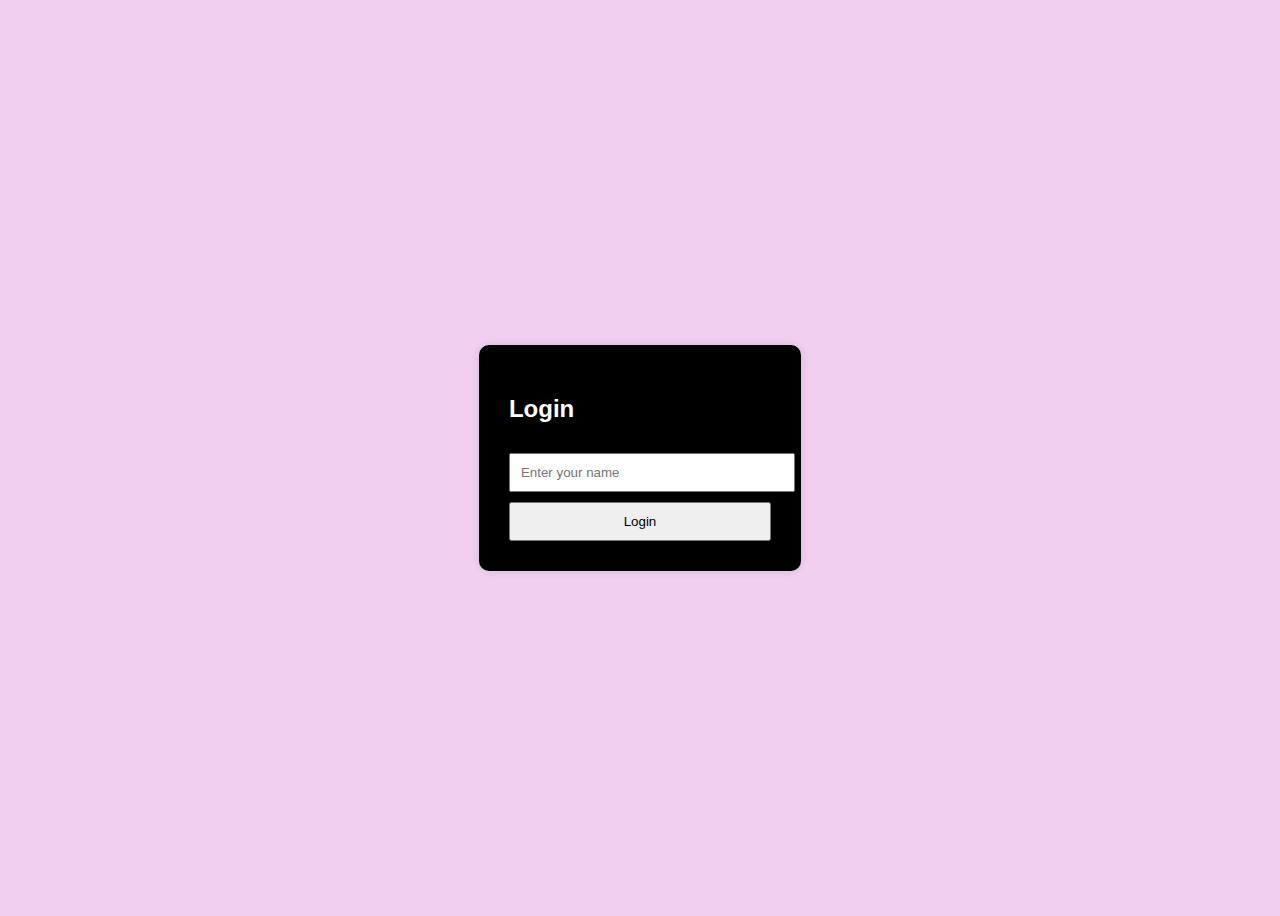
<file: index.html>
<script>
  // Check login state
  const user = localStorage.getItem('username');
  if (!user) {
    window.location.href = 'login.html'; // redirect if not logged in
  }
</script>


<!-- index.html -->
<!DOCTYPE html>
<html lang="en" class =  "home-page">
<head>
  <meta charset="UTF-8" />
  <meta name="viewport" content="width=device-width, initial-scale=1.0"/>
  <title>Skill Source Academy</title>
  <link rel="stylesheet" href="css/main.css" />

<style>
    /* Minimal extra CSS for sticky footer effect */
    html, body {
      height: 100%;
      margin: 0;
      display: flex;
      flex-direction: column;
    }

    .page-content {
      flex: 1;
    }

    
  </style>
</head>

<body>


  <div class="page-content">  
    <header class="header">
      <nav>
        <h1>SkillSource Academy</h1>
        <div id="user-greet"></div>
<button onclick="logout()">Logout</button>

<script>
  const username = localStorage.getItem('username');
  document.getElementById('user-greet').innerText = `Welcome, ${username}`;

  function logout() {
    localStorage.removeItem('username');
    window.location.href = 'login.html';
  }
</script>

        <div class = "search-container">
          <input type="text" id = "searchInput" placeholder="search courses...">
          <button onclick="searchSite()"> 🔍 </button>
        </div>
        <ul> 
          <li><a href="index.html">Home</a></li>
          <li><a href="about.html">About</a></li>
          <li><a href="courses/pylessons/python.html" target="_blank">Python </a></li>
          <li><a href="courses/tklessons/tkinter.html" target="_blank">Tkinter</a></li>

        </ul>
        
      </nav>
    </header>

    <section class="hero">
      <h2>Learn Anything, One Step at a Time</h2>
      <p>Explore free educational content curated by Nikhil.</p>
    </section>

    <section class="courses">
      <h3>Available Courses</h3>
      <div class="course-grid">
        <a href="courses/pylessons/python.html" target="_blank" class="card">Python</a>
        <a href="courses/tklessons/tkinter.html" target="_blank" class="card">Tkinter</a>
      </div>
    </section>
  </div>
  <footer>
    <p>&copy; 2025 SkillSource Academy by Nikhil. All rights reserved.</p>
  </footer>
<script>
  function searchSite() {

    const input = document.getElementById("searchInput").value.toLowerCase();

    if (input.includes("python")) {
      window.location.href = "courses/pylessons/python.html";
    } else if (input.includes("tkinter")) {
      window.location.href = "courses/tklessons/tkinter.html";
    } else {
      alert("No matching course found.");
    }

  }
</script>

</body>
</html>
<!-- index.html ends here -->
</file>
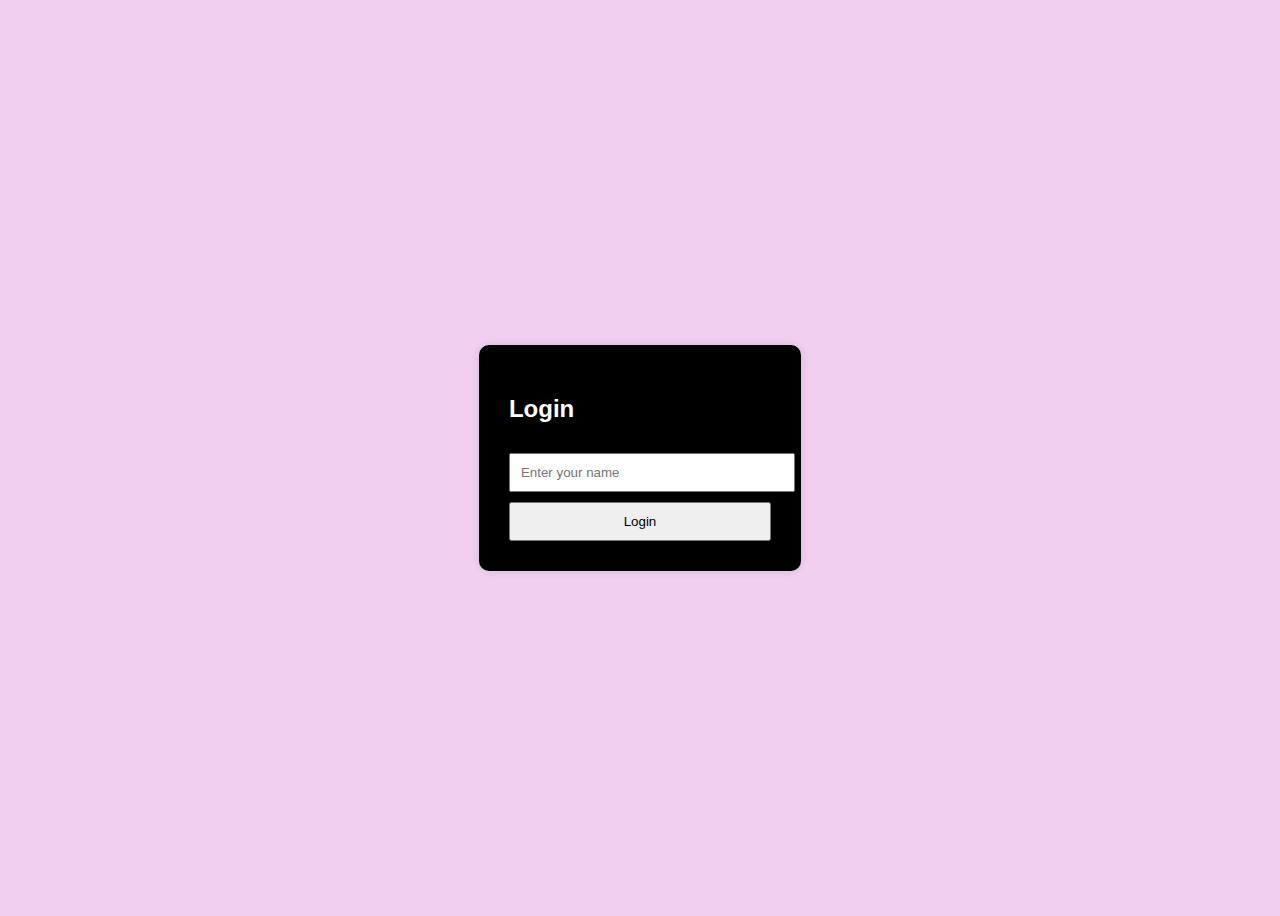
<file: login.html>
<!DOCTYPE html>
<!DOCTYPE html>
<html>
<head>
  <title>Login</title>
  <style>
    body {
      font-family: Arial, sans-serif;
      display: flex;
      height: 100vh;
      align-items: center;
      justify-content: center;
      background-color: rgb(240, 207, 240);
      color: white;
    }
    .login-box {
      background: black;
      padding: 30px;
      border-radius: 10px;
      box-shadow: 0 0 10px rgba(0,0,0,0.1);
      
    }
    input, button {
      padding: 10px;
      margin-top: 10px;
      width: 100%;
    }
  </style>
</head>
<body>
  <div class="login-box">
    <h2>Login</h2>
    <input type="text" id="username" placeholder="Enter your name">
    <button onclick="login()">Login</button>
  </div>

  <script>
    function login() {
      const name = document.getElementById('username').value.trim();
      if (name) {
        localStorage.setItem('username', name);
        window.location.href = 'index.html'; // redirect to homepage
      }
    }
  </script>
</body>
</html>
</file>
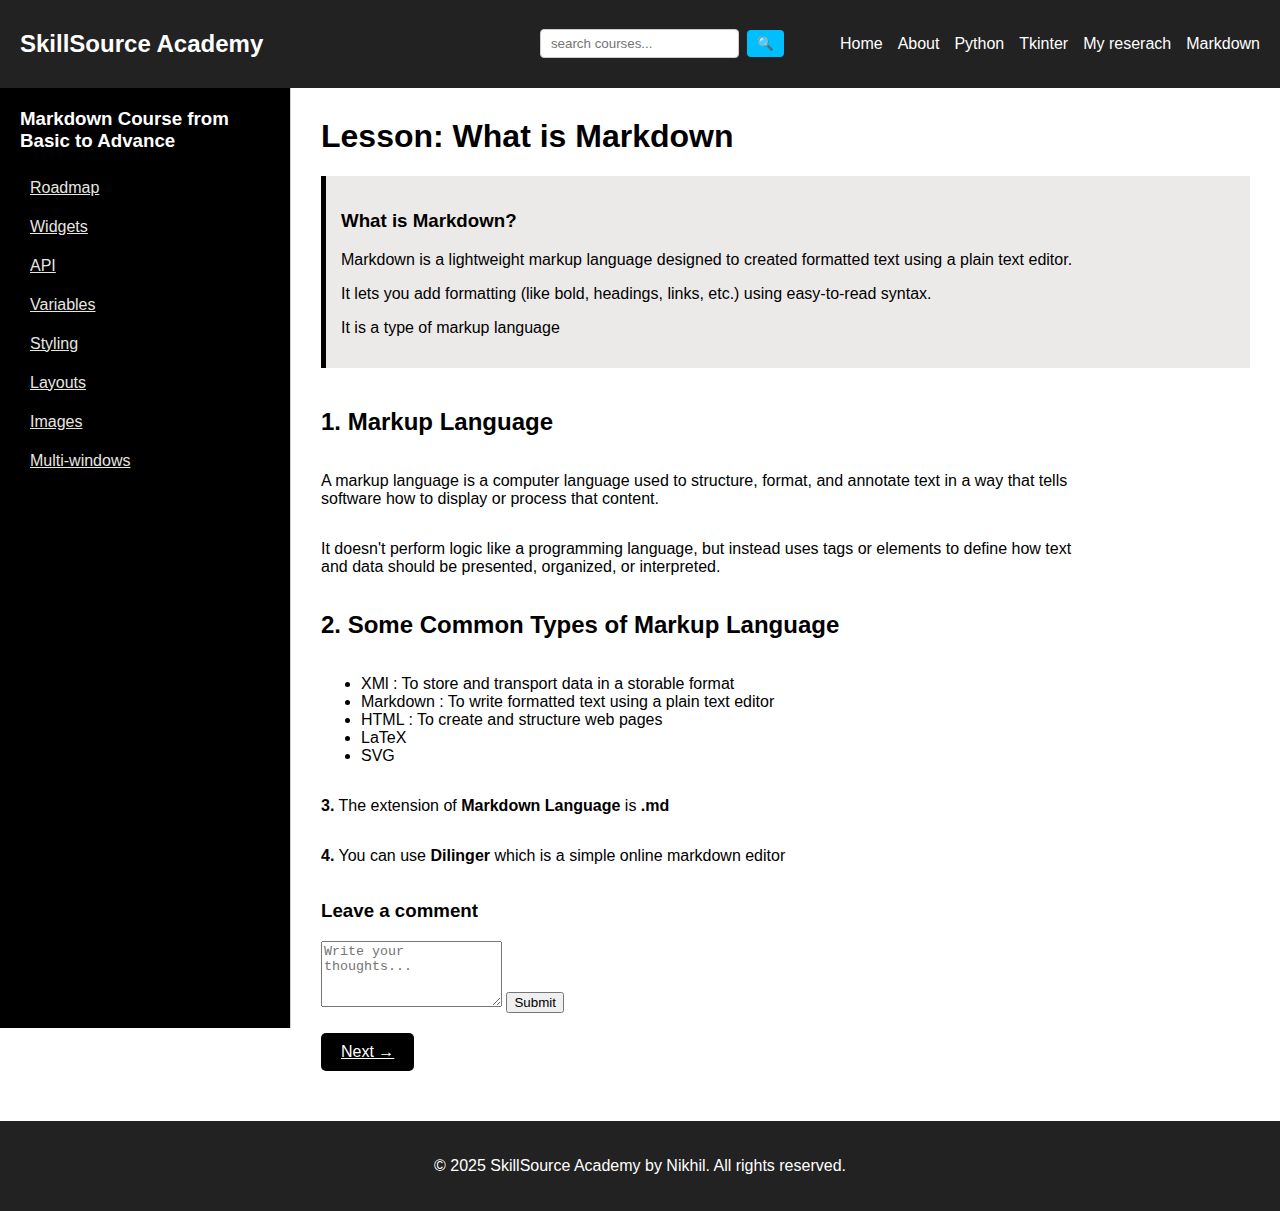
<file: courses/mdlessons/md.html>
<!DOCTYPE html>
<html lang="en">

<head>
    <meta charset="UTF-8">
    <title>Markdown course - Skill Source</title>
    <link rel="stylesheet" href="/css/main.css">
    <link rel="stylesheet" href="/css/md.css">
    <script src="/js/main.js"></script>
</head> 

<body>
    <nav>
        <div> <h2> SkillSource Academy </h2></div>
        <div class = "search-container">
          <input type="text" id = "searchInput" placeholder="search courses...">
          <button onclick="searchSite()"> 🔍 </button>
        </div>
        <ul>
            <li><a href="../../index.html">Home</a></li>
            <li><a href="../../about.html">About</a></li>
            <li><a href="../pylessons/python.html" target="_blank">Python </a></li>
            <li><a href="../tklessons/tkinter.html" target="_blank">Tkinter</a></li>
            <li><a href="../../research/research.html" target="_blank">My reserach</a></li>
            
            <li><a href="md.html" target="_blank">Markdown</a></li>

        </ul>
    </nav>
    <main class="page-content">
        <!-- Sidebar -->
        <div class="md-sidebar">
            <h3>Markdown Course from Basic to Advance</h3>
            <a href="roadmap.html">Roadmap</a>
            <a href="#">Widgets</a>
            <a href="#">API</a>
            <a href="#">Variables</a>
            <a href="#">Styling</a>
            <a href="#">Layouts</a>
            <a href="#">Images</a>
            <a href="#">Multi-windows</a>
        </div>

        <!-- Main Content -->
        <div class="md-content">
            <h1>Lesson: What is Markdown </h1> <!-- Change title for each lesson -->

            <div class="md-card">
                <h3>What is Markdown?</h3>
                <p> Markdown is a lightweight markup language designed to created formatted text
                    using a plain text editor.
                </p>
                <p>It lets you add formatting (like bold, headings, links, etc.) using easy-to-read syntax.</p>
                <p>It is a type of markup language</p>
            </div>
            <h2>1. Markup Language</h2>
            <p>A markup language is a computer language used to structure, format, and annotate text in a way that tells <br>
                 software how to display or process that content.</p>
            <p>It doesn't perform logic like a programming language, but instead uses tags or elements to define how text <br> 
                and data should be presented, organized, or interpreted.
            </p>

<h2>2. Some Common Types of Markup Language </h2>
<ul>
<li>XMl : To store and transport data in a storable format</li> 
<li>Markdown : To write formatted text using a plain text editor </li>
<li>HTML : To create and structure web pages</li>
<li>LaTeX</li>
<li>SVG</li>

</ul>

<p> <b>3.</b> The extension of <b>Markdown Language</b> is <b>.md </b></p>
<p> <b>4.</b> You can use <b>Dilinger</b> which is a simple online markdown editor</p>
            <div class="feedback-box">
  <h3>Leave a comment</h3>
  <textarea id="commentInput" rows="4" placeholder="Write your thoughts..."></textarea>
  <button onclick="saveComment()">Submit</button>
  <div id="commentsDisplay"></div>
</div>

            <!-- Navigation Buttons -->
            <div class="md-nav-buttons">
                    <a href="roadmap.html">Next →</a> <!-- Change target -->
            </div>
        </div>
    </main>

    <!-- Footer -->
    <footer>
        <p>&copy; 2025 SkillSource Academy by Nikhil. All rights reserved.</p>
    </footer>
    
</body>

</html>
</file>
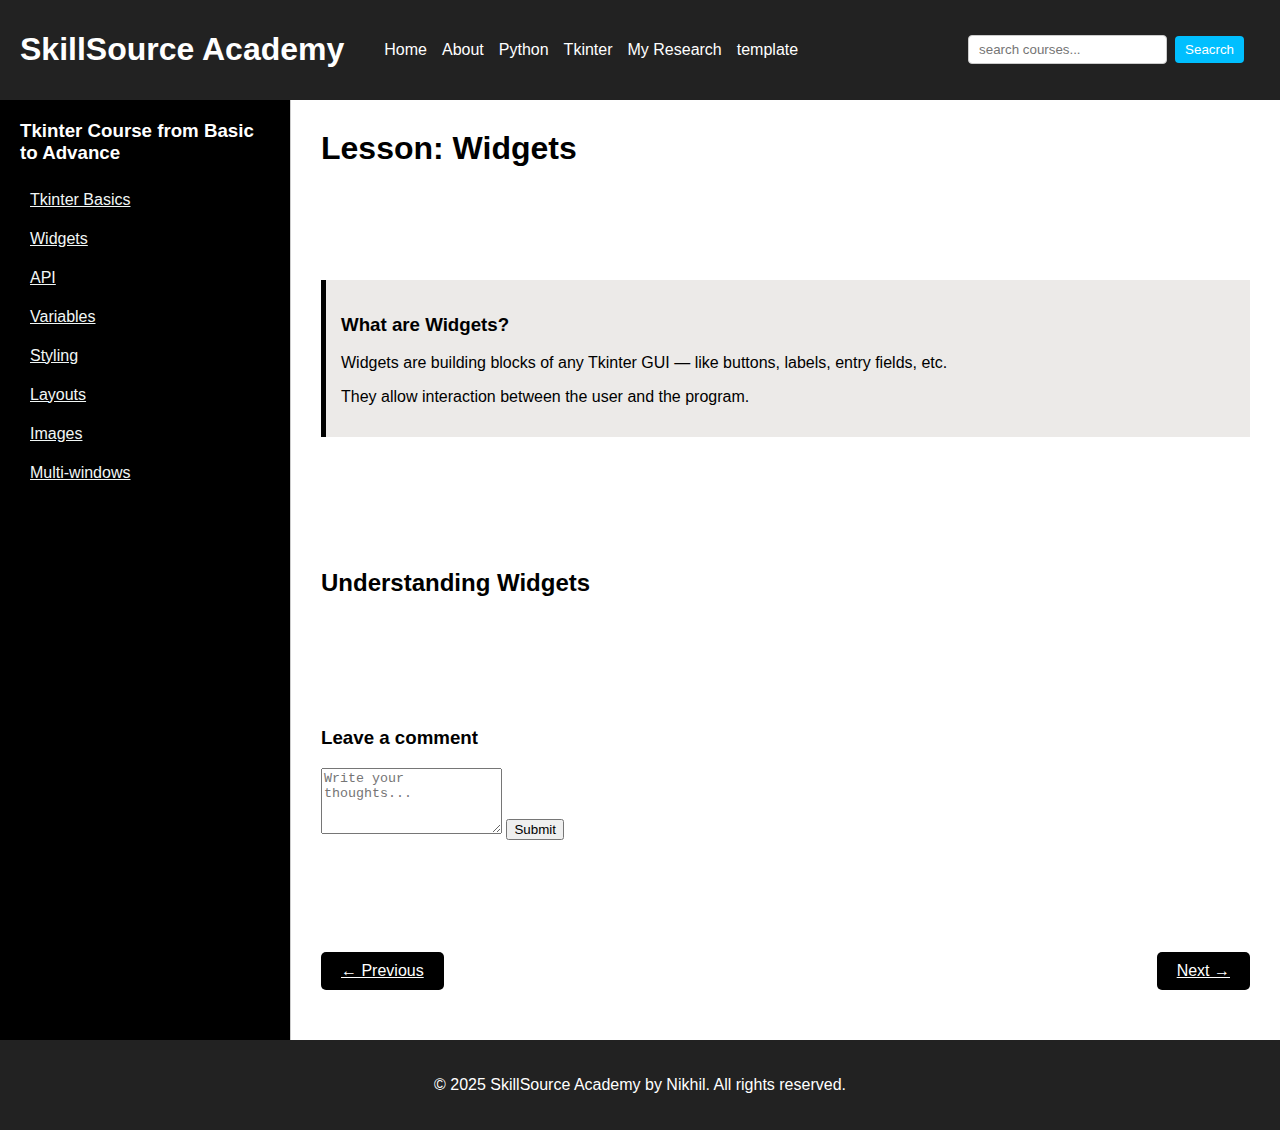
<file: courses/tklessons/template.html>
<!DOCTYPE html>
<html lang="en">

<head>
    <meta charset="UTF-8">
    <title>Lesson Title | Tkinter Course</title>
    <link rel="stylesheet" href="../../css/main.css">
    <link rel="stylesheet" href="../../css/template.css">
    <script src="/js/main.js"></script>
</head> 

<body>
    <nav>
        <h1 class="logo">SkillSource Academy </h1>
        
        <ul>
            <li><a href="../../index.html">Home</a></li>
            <li><a href="about.html">About</a></li>
            <li><a href="../pylessons/python.html" target="_blank">Python </a></li>
            <li><a href="../tklessons/tkinter.html" target="_blank">Tkinter </a></li>
            <li><a href="../../research/research.html" target="_blank"> My Research </a></li>

            <li><a href="template.html" target="_blank">template</a></li>
            

        </ul>
        <div class = "search-container">
          <input type="text" id = "searchInput" placeholder="search courses...">
          <button onclick="searchSite()"> Seacrch </button>
        </div>
    </nav>
    <main class="page-content">
        <!-- Sidebar -->
        <div class="tk-sidebar">
            <h3>Tkinter Course from Basic to Advance</h3>
            <a href="../tkbasics/tksyntax.html">Tkinter Basics</a>
            <a href="#">Widgets</a>
            <a href="#">API</a>
            <a href="#">Variables</a>
            <a href="#">Styling</a>
            <a href="#">Layouts</a>
            <a href="#">Images</a>
            <a href="#">Multi-windows</a>
        </div>

        <!-- Main Content -->
        <div class="tk-content">
            <h1>Lesson: Widgets</h1> <!-- Change title for each lesson -->

            <div class="tk-card">
                <h3>What are Widgets?</h3>
                <p>Widgets are building blocks of any Tkinter GUI — like buttons, labels, entry fields, etc.</p>
                <p>They allow interaction between the user and the program.</p>
            </div>
            <h2>Understanding Widgets</h2>

            <div class="feedback-box">
  <h3>Leave a comment</h3>
  <textarea id="commentInput" rows="4" placeholder="Write your thoughts..."></textarea>
  <button onclick="saveComment()">Submit</button>
  <div id="commentsDisplay"></div>
</div>

            <!-- Navigation Buttons -->
            <div class="tk-nav-buttons">
                <a href="#">← Previous</a>
                <a href="#">Next →</a> <!-- Change target -->
            </div>
        </div>
    </main>

    <!-- Footer -->
    <footer>
        <p>&copy; 2025 SkillSource Academy by Nikhil. All rights reserved.</p>
    </footer>
    <script>
    function searchSite() {

    const input = document.getElementById("searchInput").value.toLowerCase();
        
    if (input.includes("python")) {
      window.location.href = "/../courses/pylessons/python.html";
    } else if (input.includes("template")) {
      window.location.href = "template.html";
    } else {
      alert("No matching course found.");
    }

  }</script>
</body>

</html>
</file>
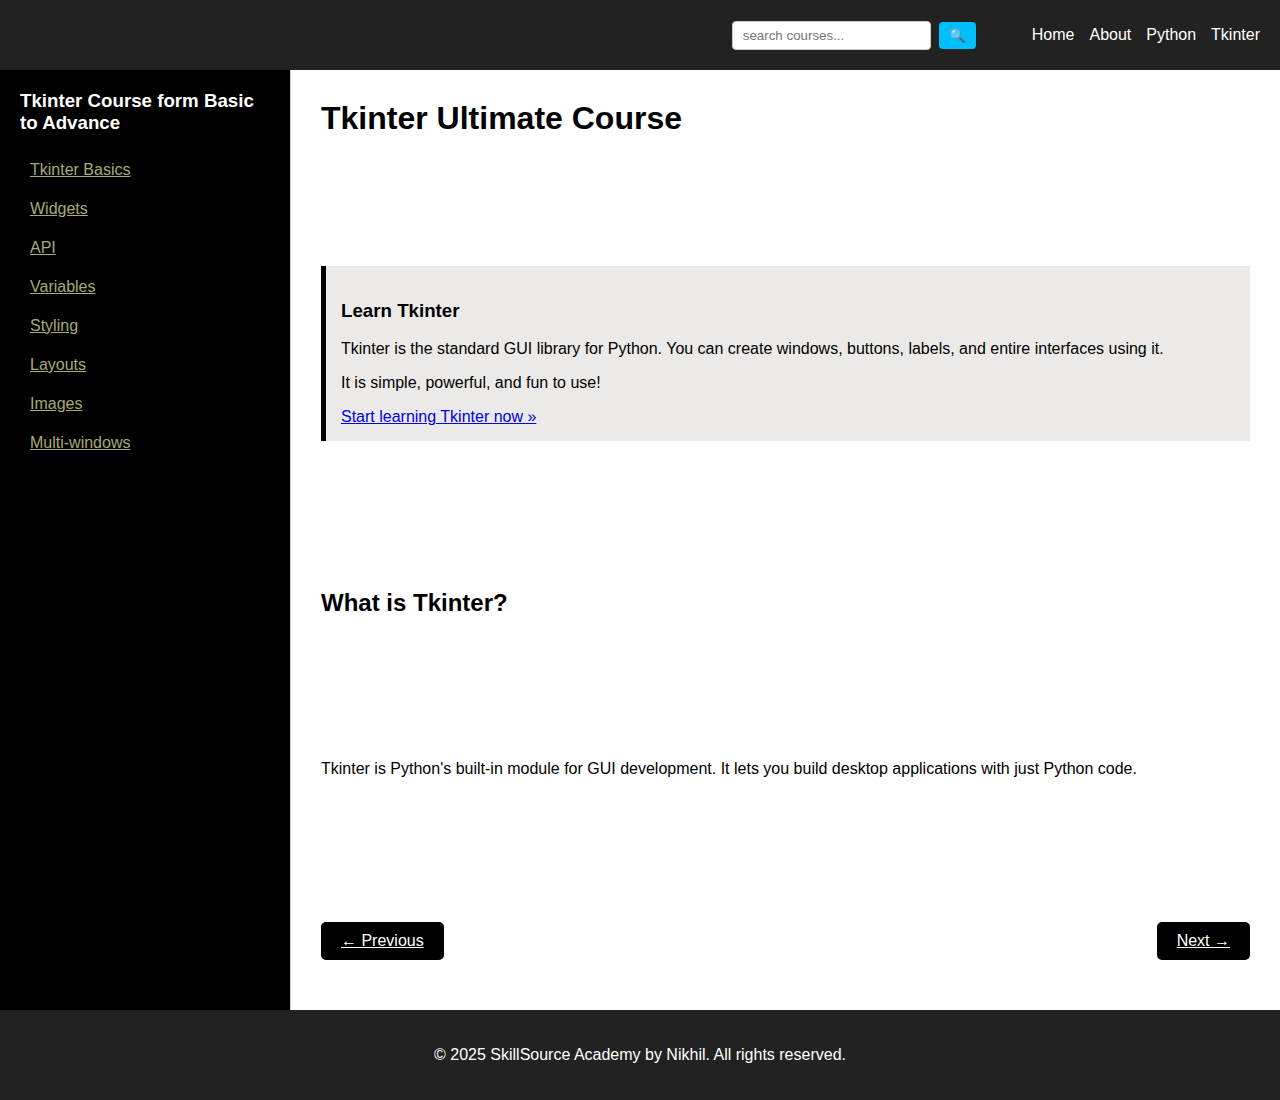
<file: courses/tklessons/tkinter.html>
<!-- courses/tkinter.html -->
<!DOCTYPE html>
<html lang="en" class="tkinter-page">

<head>
  <meta charset="UTF-8">
  <meta name="viewport" content="width=device-width, initial-scale=1.0">
  <title>Tkinter Course - SkillSource</title>


  <!-- Global styles (used on all pages) -->
  <link rel="stylesheet" href="/css/main.css">

  <!-- Page-specific styles -->
  <link rel="stylesheet" href="/css/tkinter.css">

</head>


<body>
  <nav>
     <div class = "search-container">
          <input type="text" id = "searchInput" placeholder="search courses...">
          <button onclick="searchSite()"> 🔍 </button>
        </div>
        <ul> 
          <li><a href="index.html">Home</a></li>
          <li><a href="about.html">About</a></li>
          <li><a href="../pylessons/python.html" target="_blank">Python </a></li>
          <li><a href="tkinter.html" target="_blank">Tkinter</a></li>

        </ul>
      </nav>
  <main class="page-content">
    <div class="tk-sidebar">
      <h3>Tkinter Course form Basic to Advance</h3>
      <a href="tkbasics/tksyntax.html">Tkinter Basics </a>
      <a href="#">Widgets</a>
      <a href="#">API</a>
      <a href="#">Variables</a>
      <a href="#">Styling</a>
      <a href="#">Layouts</a>
      <a href="#">Images</a>
      <a href="#">Multi-windows</a>

    </div>

    <div class="tk-content">
      <h1>Tkinter Ultimate Course</h1>

      <div class="tk-card">
        <h3>Learn Tkinter</h3>
        <p>Tkinter is the standard GUI library for Python. You can create windows, buttons, labels, and entire
          interfaces using it.</p>
        <p>It is simple, powerful, and fun to use!</p>
        <a href="#">Start learning Tkinter now »</a>
      </div>

      <h2>What is Tkinter?</h2>
      <p>Tkinter is Python's built-in module for GUI development. It lets you build desktop applications with just
        Python code.</p>
        

      <div class="tk-nav-buttons">
        <a href="#">← Previous</a>
        <a href="#">Next →</a>
      </div>
    </div>
  </main>

  <footer>
    <p>&copy; 2025 SkillSource Academy by Nikhil. All rights reserved.</p>
  </footer>
  <script>
  function searchSite() {

    const input = document.getElementById("searchInput").value.toLowerCase();

    if (input.includes("python")) {
      window.location.href = "../pylessons/python.html";
    } else if (input.includes("tkinter")) {
      window.location.href = "tkinter.html";
    } else {
      alert("No matching course found.");
    }

  }
</script>
</body>

</html>
</file>
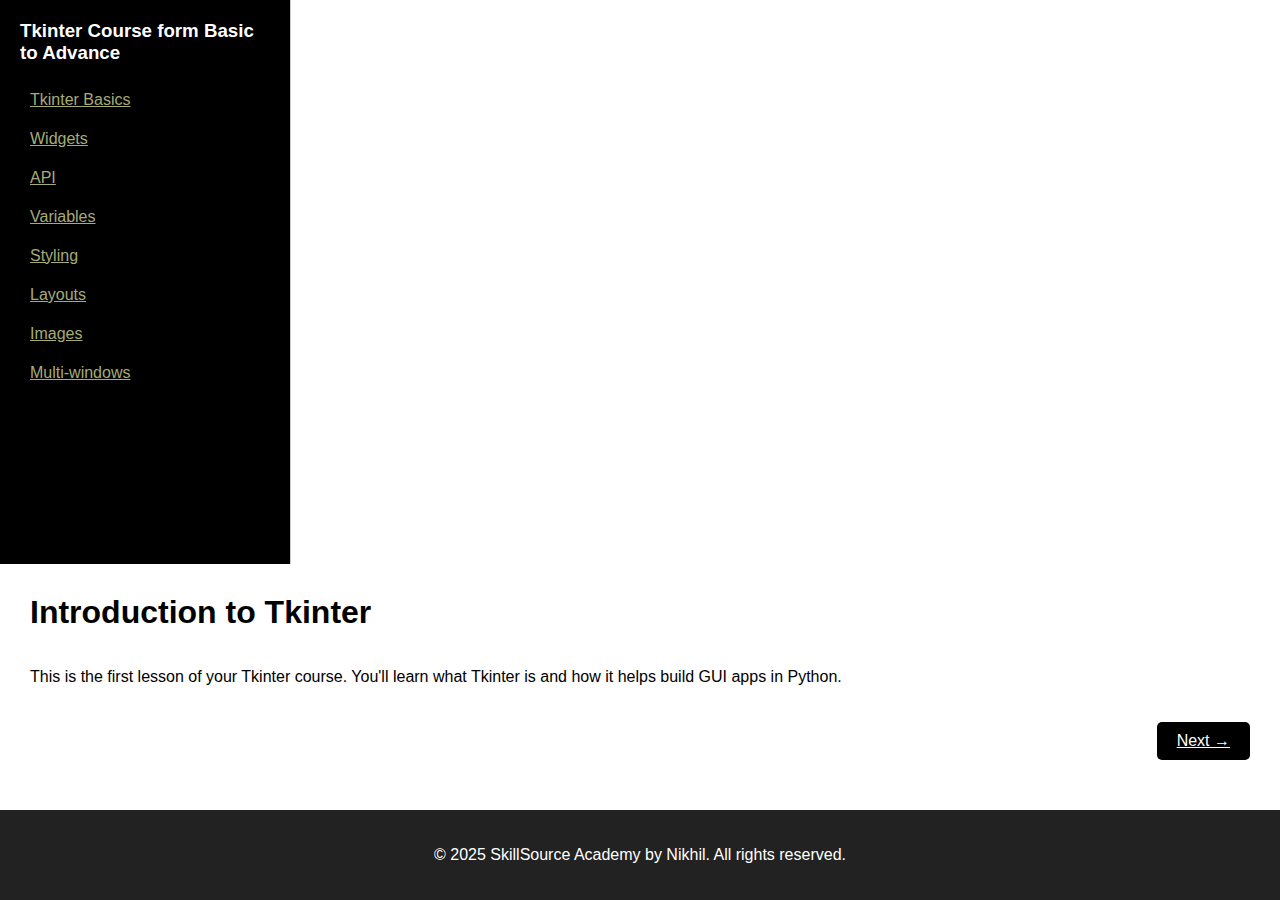
<file: courses/tklessons/tkbasics/tksyntax.html>
<!DOCTYPE html>
<html lang="en">
<head>
  <meta charset="UTF-8" />
  <title>Tkinter Intro</title>
  <link rel="stylesheet" href="/css/main.css" />
  <link rel="stylesheet" href="/css/tkinter.css" />
</head>
<body>

  <!-- Sidebar (same across all lessons) -->
   <div class="tk-sidebar">
    <h3>Tkinter Course form Basic to Advance</h3>
    <a href="tkbasics/tksyntax.html">Tkinter Basics </a>
    <a href="#">Widgets</a>
    <a href="#">API</a>
    <a href="#">Variables</a>
    <a href="#">Styling</a>
    <a href="#">Layouts</a>
    <a href="#">Images</a>
    <a href="#">Multi-windows</a>
  
  </div>

  <!-- Lesson content -->
  <div class="tk-content">
    <h1>Introduction to Tkinter</h1>
    <p>This is the first lesson of your Tkinter course. You'll learn what Tkinter is and how it helps build GUI apps in Python.</p>

    <!-- Navigation buttons -->
    <div class="tk-nav-buttons">
      <span></span> <!-- No "Previous" on first page -->
      <a href="buttons.html">Next →</a>
    </div>
  </div>

  <footer>
    <p>&copy; 2025 SkillSource Academy by Nikhil. All rights reserved.</p>
  </footer>
</body>
</html>
</file>
<file: css/main.css>
/* css/main.css */

body {
  font-family: Arial, sans-serif;
  margin: 0;
  padding: 0;
}

nav {
  background: #222;
  color: white;
  padding: 10px 20px;
  display: flex;
  justify-content: space-between;
  align-items: center;
}

nav ul {
  list-style: none;
  display: flex;
  gap: 15px;
}

nav ul li a {
  color: white;
  text-decoration: none;
}
nav ul li a:hover {
  color: #00bfff;
}
.hero {
  background: #eaf4ff;
  padding: 40px;
  text-align: center;
}

.courses {
  padding: 20px;
}

.course-grid {
  display: flex;
  gap: 20px;
  justify-content: center;
}

.card {
  background: #ddd;
  padding: 20px;
  border-radius: 10px;
  text-decoration: none;
  color: #222;
  font-weight: bold;
}

footer {
  text-align: center;
  padding: 20px;
  background: #222;
  color: white;
}

html,
    body {
      height: 100%;
      margin: 0;
      display: flex;
      flex-direction: column;
    }

.search-container{display: flex;
  align-items: center;
  gap: 8px;
  margin-left: auto;
  padding-right: 1rem;}

  .search-container button {
  padding: 6px 10px;
  background-color: #00bfff;
  color: white;
  border: none;
  border-radius: 4px;
  cursor: pointer;}

  .search-container input {
  padding: 6px 10px;
  border: 1px solid #ccc;
  border-radius: 4px;
 }
  .search-container button :hover{
  background-color: #009fdc;
   }
</file>
<file: css/md.css>
/* css/markdown.css */

.md-sidebar {
  color : white;
  width: 250px;
  height: 100vh;
  background: black;
  padding: 20px;
  overflow-y: auto;
  border-right: 1px solid #ccc;
  position: sticky;
  top : 0;
}

.md-sidebar h3 {
  margin-top: 0;
}

.md-sidebar a {
  display: block;
  padding: 8px 10px;
  color: rgb(231, 231, 226); 
  margin-bottom: 5px;
  border-radius: 5px;
}

.md-sidebar a:hover {
  background-color: #00bfff;
}


.md-content {
  margin-left: 0px;
  flex: 1;
      padding: 30px;
      display: flex;
      flex-direction: column;
      justify-content: space-between;}

.md-content h1 {
  margin-top: 0;
}

.md-card {
  background: rgb(236, 234, 232);
  padding: 15px;
  border-left: 5px solid black;
  margin-bottom: 20px;
}

.md-nav-buttons {
  display: flex;
  justify-content: space-between;
  margin: 20px 0;
}

.md-nav-buttons a {
  padding: 10px 20px;
  background: black;
  color: white;
  border-radius: 5px;
}

  main.page-content {
      flex: 1;
      /* Fills remaining height between header and footer */
      display: flex;
    }
</file>
<file: css/template.css>
/* css/tkinter.css */

.tk-sidebar {
  color : white;
  width: 250px;
  height: 100vh;
  background: black;
  padding: 20px;
  overflow-y: auto;
  border-right: 1px solid #ccc;
  position: sticky;
  top : 0;
}

.tk-sidebar h3 {
  margin-top: 0;
}

.tk-sidebar a {
  display: block;
  padding: 8px 10px;
  color: rgb(242, 247, 246); 
  margin-bottom: 5px;
  border-radius: 5px;
}

.tk-sidebar a:hover {
  background-color: #00bfff;
}

.tk-content {
  margin-left: 0px;
  flex: 1;
      padding: 30px;
      display: flex;
      flex-direction: column;
      justify-content: space-between;}

.tk-content h1 {
  margin-top: 0;
}

.tk-card {
  background: rgb(236, 234, 232);
  padding: 15px;
  border-left: 5px solid black;
  margin-bottom: 20px;
}

.tk-nav-buttons {
  display: flex;
  justify-content: space-between;
  margin: 20px 0;
}

.tk-nav-buttons a {
  padding: 10px 20px;
  background: black;
  color: white;
  border-radius: 5px;
}

  main.page-content {
      flex: 1;
      /* Fills remaining height between header and footer */
      display: flex;
    }
</file>
<file: css/tkinter.css>
/* css/tkinter.css */

.tk-sidebar {
  color : white;
  width: 250px;
  height: 100vh;
  background: black;
  padding: 20px;
  overflow-y: auto;
  border-right: 1px solid #ccc;
  position: sticky;
  top : 0;
}

.tk-sidebar h3 {
  margin-top: 0;
}

.tk-sidebar a {
  display: block;
  padding: 8px 10px;
  color: rgb(166, 171, 119); 
  margin-bottom: 5px;
  border-radius: 5px;
}

.tk-sidebar a:hover {
  background-color: #ddd;
}

.tk-content {
  margin-left: 0px;
  flex: 1;
      padding: 30px;
      display: flex;
      flex-direction: column;
      justify-content: space-between;}

.tk-content h1 {
  margin-top: 0;
}

.tk-card {
  background: rgb(236, 234, 232);
  padding: 15px;
  border-left: 5px solid black;
  margin-bottom: 20px;
}

.tk-nav-buttons {
  display: flex;
  justify-content: space-between;
  margin: 20px 0;
}

.tk-nav-buttons a {
  padding: 10px 20px;
  background: black;
  color: white;
  border-radius: 5px;
}

  main.page-content {
      flex: 1;
      /* Fills remaining height between header and footer */
      display: flex;
    }
</file>
